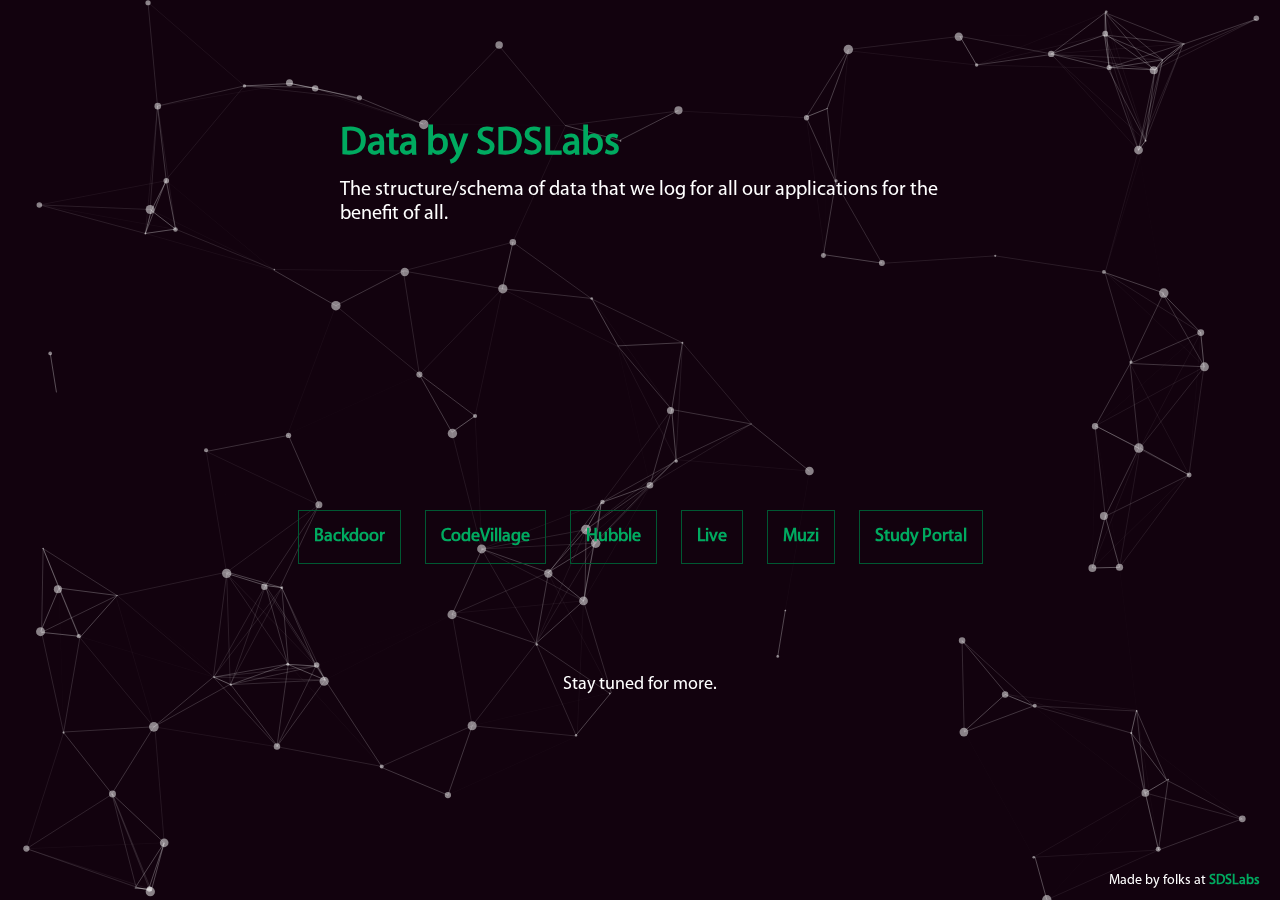
<file: index.html>
<!DOCTYPE html>
<html lang="en">
<head>
  <meta charset="utf-8">
  <title>Data - SDSLabs</title>
  <meta name="description" content="data schema of all applications by SDSLabs>
  <meta name="author" content="SDSLabs" />
  <meta name="viewport" content="width=device-width, initial-scale=1.0, minimum-scale=1.0, maximum-scale=1.0, user-scalable=no">
  <link rel="icon" type="image/x-icon" href="imgs/favicon.ico">
  <link rel="stylesheet" media="screen" href="css/style.css">
</head>
<body>

<!-- particles.js container -->
<div id="particles-js"></div>

<div id="placeholder-main">
  <div class="header" >
    <div class="title">
      <h1><a href="/">Data by</a> <strong><a href="https://sdslabs.co/">SDSLabs</a></strong></h1>
    </div>
    <div class="about">
      <p>The structure/schema of data that we log for all our applications for the benefit of all.</p>
    </div>
  </div>
  <div class="container index_container">
    <div class="content">
      <ul class="list applist">
        <li><a href="chart.html?app=backdoor&file=backdoor.sql">Backdoor</a></li>
        <li><a href="chart.html?app=cv&file=cv.sql">CodeVillage</a></li>
        <li><a href="chart.html?app=hubble&file=hubble.sql">Hubble</a></li>
        <li><a href="chart.html?app=live&file=live.docx">Live</a></li>
        <li><a href="chart.html?app=muzi&file=muzi.sql">Muzi</a></li>
        <li><a href="chart.html?app=sp&file=sp.sql">Study Portal</a></li>
      </ul>
      <div class="footer">Stay tuned for more.</div>
    </div>
    <div class="sdslabs-info">
      Made by folks at <a href="https://sdslabs.co/">SDSLabs</a>
    </div>
  </div>
</div>

<!-- scripts -->
<script src="js/particles.min.js"></script>
<script src="js/app.js"></script>
</body>
</html>
</file>
<file: css/style.css>
/* =============================================================================
   HTML5 CSS Reset Minified - Eric Meyer
   ========================================================================== */

html,body,div,span,object,iframe,h1,h2,h3,h4,h5,h6,p,blockquote,pre,abbr,address,cite,code,del,dfn,em,img,ins,kbd,q,samp,small,strong,sub,sup,var,b,i,dl,dt,dd,ol,ul,li,fieldset,form,label,legend,table,caption,tbody,tfoot,thead,tr,th,td,article,aside,canvas,details,figcaption,figure,footer,header,hgroup,menu,nav,section,summary,time,mark,audio,video{margin:0;padding:0;border:0;outline:0;font-size:100%;vertical-align:baseline;background:transparent}
body{line-height:1}
article,aside,details,figcaption,figure,footer,header,hgroup,menu,nav,section{display:block}
nav ul{list-style:none}
blockquote,q{quotes:none}
blockquote:before,blockquote:after,q:before,q:after{content:none}
a{margin:0;padding:0;font-size:100%;vertical-align:baseline;background:transparent;text-decoration:none}
mark{background-color:#ff9;color:#000;font-style:italic;font-weight:bold}
del{text-decoration:line-through}
abbr[title],dfn[title]{border-bottom:1px dotted;cursor:help}
table{border-collapse:collapse;border-spacing:0}
hr{display:block;height:1px;border:0;border-top:1px solid #ccc;margin:1em 0;padding:0}
input,select{vertical-align:middle}
li{list-style:none}


/* =============================================================================
   My CSS
   ========================================================================== */

/* ---- base ---- */

@font-face {
font-family: 'Myriad Pro Regular';
font-style: normal;
font-weight: normal;
src: local('Myriad Pro Regular'), url('fonts/MYRIADPRO-REGULAR.woff') format('woff');
}


html,body{
	width:100%;
	height:100%;
	background:#12020E;
}

html{
  -webkit-tap-highlight-color: rgba(0, 0, 0, 0);
}

body{
  font:normal 75% Arial, Helvetica, sans-serif;
}

canvas{
  display:block;
  vertical-align:bottom;
}


/* ---- stats.js ---- */

.count-particles{
  background: #000022;
  position: absolute;
  top: 48px;
  left: 0;
  width: 80px;
  color: #13E8E9;
  font-size: .8em;
  text-align: left;
  text-indent: 4px;
  line-height: 14px;
  padding-bottom: 2px;
  font-family: Helvetica, Arial, sans-serif;
  font-weight: bold;
}

.js-count-particles{
  font-size: 1.1em;
}

#stats,
.count-particles{
  -webkit-user-select: none;
  margin-top: 5px;
  margin-left: 5px;
}

#stats{
  border-radius: 3px 3px 0 0;
  overflow: hidden;
}

.count-particles{
  border-radius: 0 0 3px 3px;
}


/* ---- particles.js container ---- */

#particles-js{
  width: 100%;
  height: 100%;
  background-color: #12020E;
  background-image: url('');
  background-size: cover;
  background-position: 50% 50%;
  background-repeat: no-repeat;
}


#placeholder-main {
  font-family: Myriad Pro Regular;
  align-content: center;
}

#placeholder-main h1 {
  font-size: 40px;
  color: #00AA60;
  margin-bottom: 10px;
}

#placeholder-main p {
  font-size: 20px;
}

div.sdslabs-info {
  position: absolute;
  right: 20px;
  bottom: 10px;
  color: #fff;
}

div.download-button {
  position: absolute;
  left: 80px;
  top: 40px;
  z-index: 100;
  color: #fff;
  font-size: 12px;
}

div.download-button a{
  color: #fff;
}

#placeholder-main a, div.sdslabs-info a {
  font-weight: bold;
  text-decoration: dotted;
  color: #00AA60;
}

div.header {
  color: white;
  position: absolute;
  top: 0;
  width: 600px;
  margin-top: 120px;
  left: 0;
  right: 0;
  margin-left: auto;
  margin-right: auto;
}

div.container {
  font-size: 14px;
  margin-top: 20px;
  font-family: Myriad Pro Regular;
  width: 100%;
  height: 50%;
}

div.index_container {
  position: absolute;
  bottom: 0px;
}

div.content {
  padding: 50px;
  text-align: center;
  font-size: 18px;
  color: #fff;
}

div.description {
  padding: 5px;
  text-align: center;
  font-size: 18px;
  color: #fff;
}

ul.list a {
  color: auto;
}

ul.list li {
  border: 1px solid #005832;
  display: inline-block;
  padding: 15px;
  color: #00AA60;
  font-weight: bold;
}

ul.hlist li {
  margin: 80px;
}

ul.applist li {
  margin: 10px;
}


ul.list li:hover {
  background: rgba(71, 212, 151, 0.18);
}

div.footer {
  margin-top: 100px;
}

#org-chart {
  position: fixed;
  width: 98%;
  height: 80%;
  left: 0;
  right: 0;
  margin-left: auto;
  margin-right: auto;
  /*overflow: scroll;*/
}

svg {
  /*overflow: scroll;*/
}

.notif {
  position: fixed;
  bottom: 50px;
  left: 0;
  right: 0;
  margin-left: auto;
  margin-right: auto;
}
</file>
